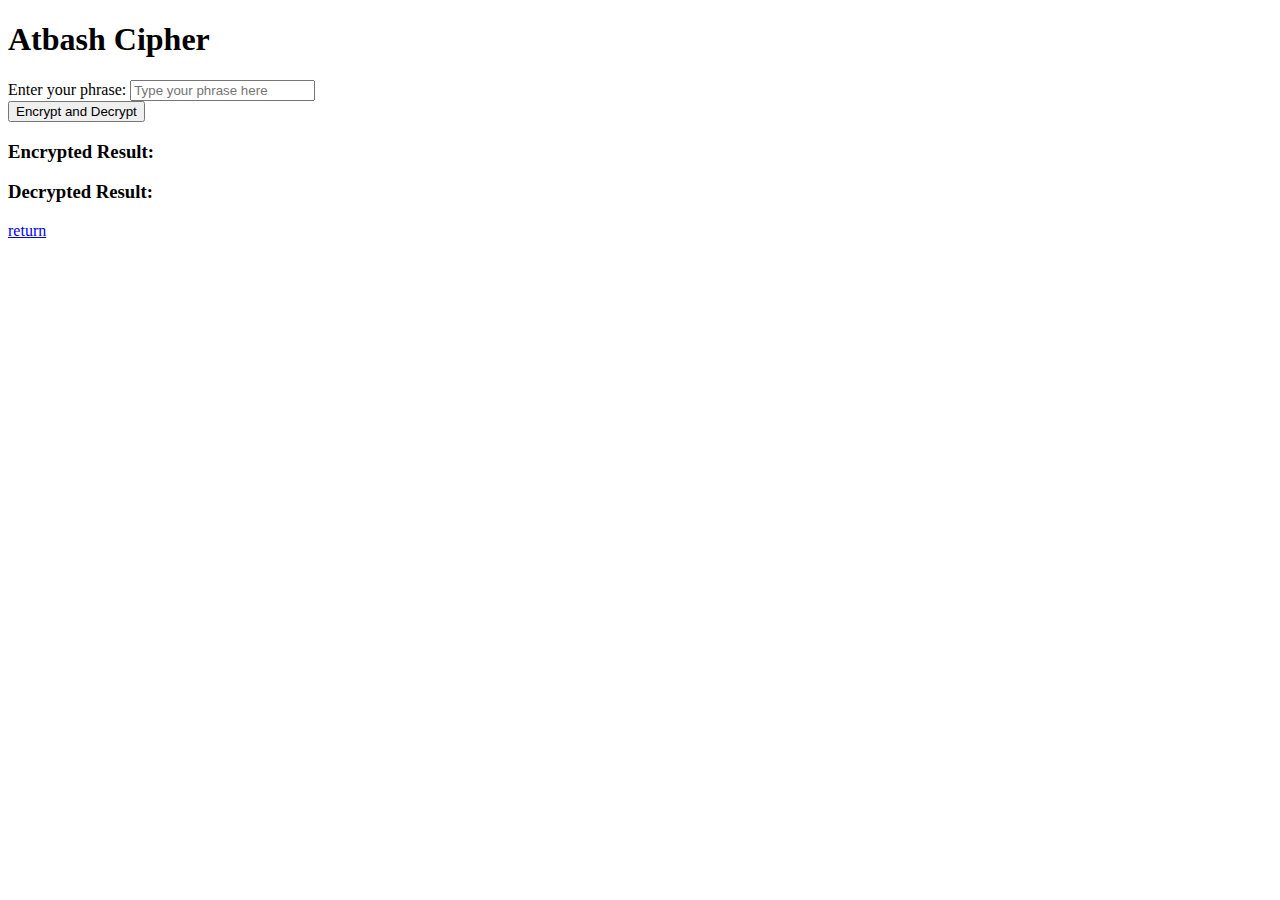
<file: pages/atbash/atb.html>
<!DOCTYPE html>
<html lang="en">
  <script
    src="atbas.js">
  </script>
  <head>
    <meta charset="UTF-8">
    <meta http-equiv="X-UA-Compatible" content="IE=edge">
    <meta name="viewport" content="width=device-width, initial-scale=1.0">
    <title>Atbash Cipher</title>
  </head>

  <body>
    <h1>
      Atbash Cipher
    </h1>

    <div>
      Enter your phrase:
      <input type="text" id="inputPhrase" placeholder="Type your phrase here">
    </div>

    <button onclick="processPhrase()">Encrypt and Decrypt</button>


    <div>
      <h3>Encrypted Result:</h3>
      <p id="encrypted"></p>
    </div>

    <div>
      <h3>Decrypted Result:</h3>
      <p id="decrypted"></p>
    </div>

    <a href="../../index.html">return</a>

  </body>

</html>
</file>
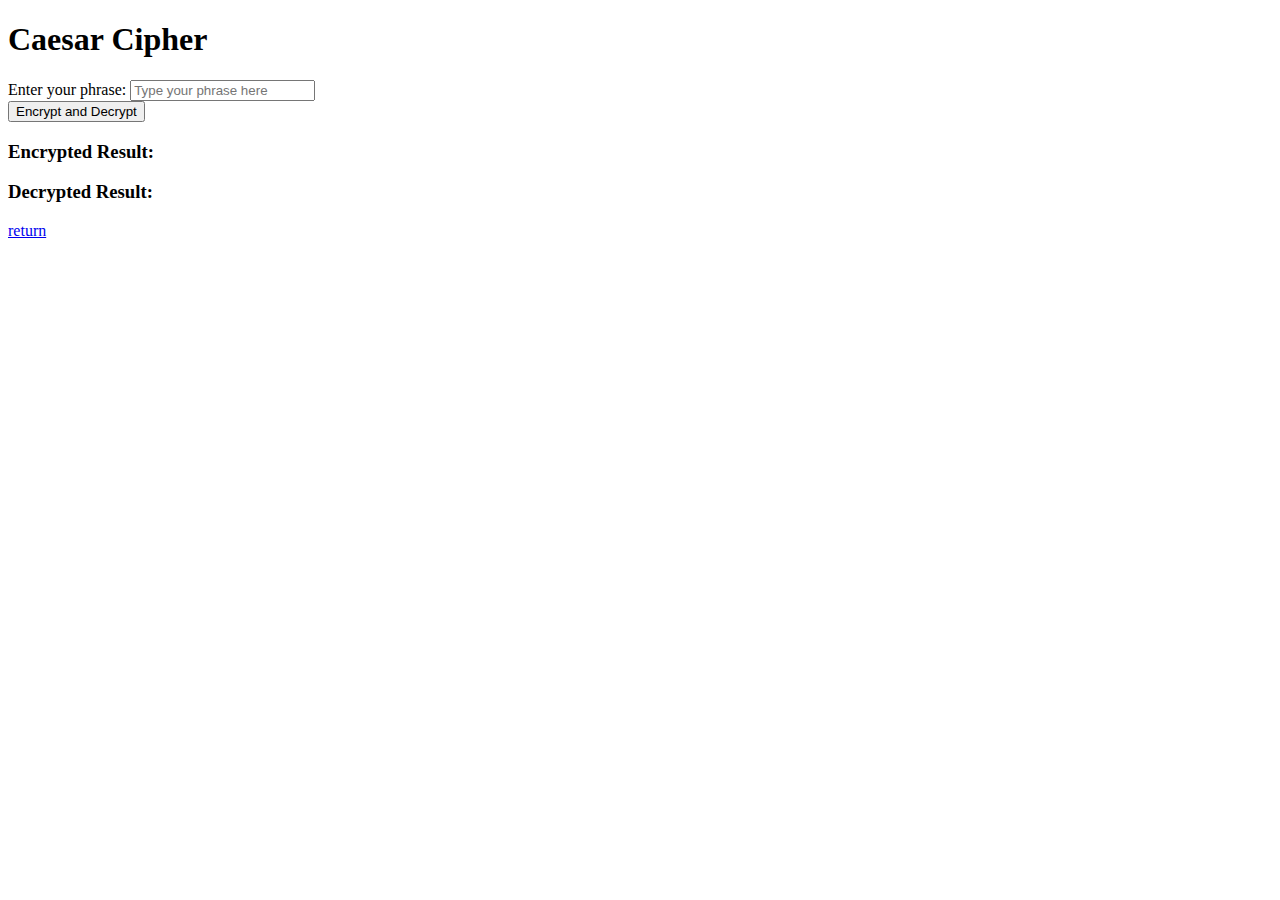
<file: pages/caesar/caes.html>
<!DOCTYPE html>
<html lang="en">
  <script
    src="caes.js">
  </script>
  <head>
    <meta charset="UTF-8">
    <meta http-equiv="X-UA-Compatible" content="IE=edge">
    <meta name="viewport" content="width=device-width, initial-scale=1.0">
    <title>Caesar Cipher</title>
  </head>

  <body>
    <h1>
      Caesar Cipher
    </h1>

    <div>
      Enter your phrase:
      <input type="text" id="inputPhrase" placeholder="Type your phrase here">
    </div>

    <button onclick="processPhrase()">Encrypt and Decrypt</button>


    <div>
      <h3>Encrypted Result:</h3>
      <p id="encrypted"></p>
    </div>

    <div>
      <h3>Decrypted Result:</h3>
      <p id="decrypted"></p>
    </div>

    <a href="../../index.html">return</a>

  </body>

</html>
</file>
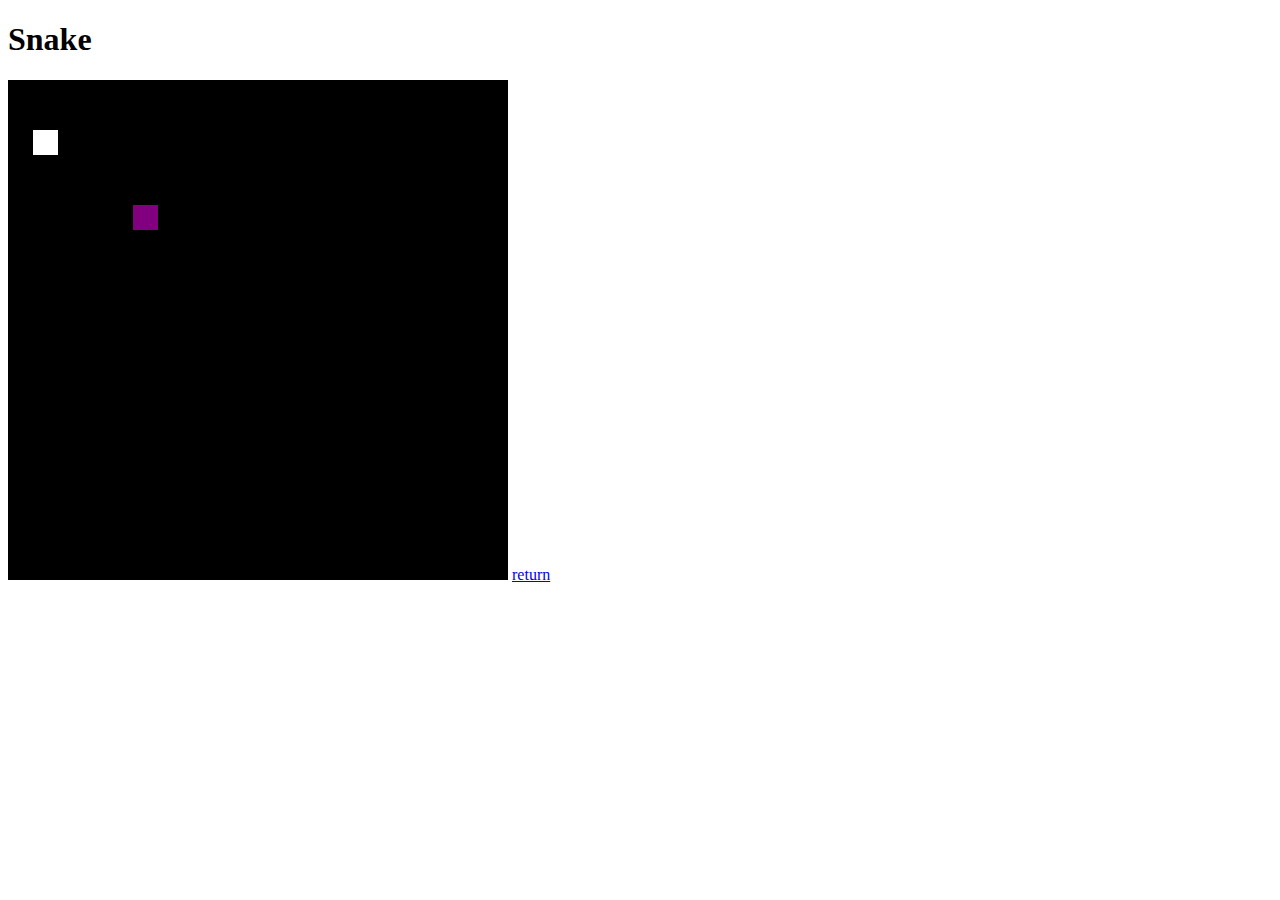
<file: pages/snake/s.html>
<!DOCTYPE html>
<html>
  <script
    src="n.js">
  </script>
<head>
  <meta charset="UTF-8">
  <meta name="viewport" , content="width=device-width, initial-scale1.0">
</head>



<body>
  <h1>Snake</h1>
  <canvas id="board"></canvas>
  <a href="../../index.html">return</a>
</body>

</html>
</file>
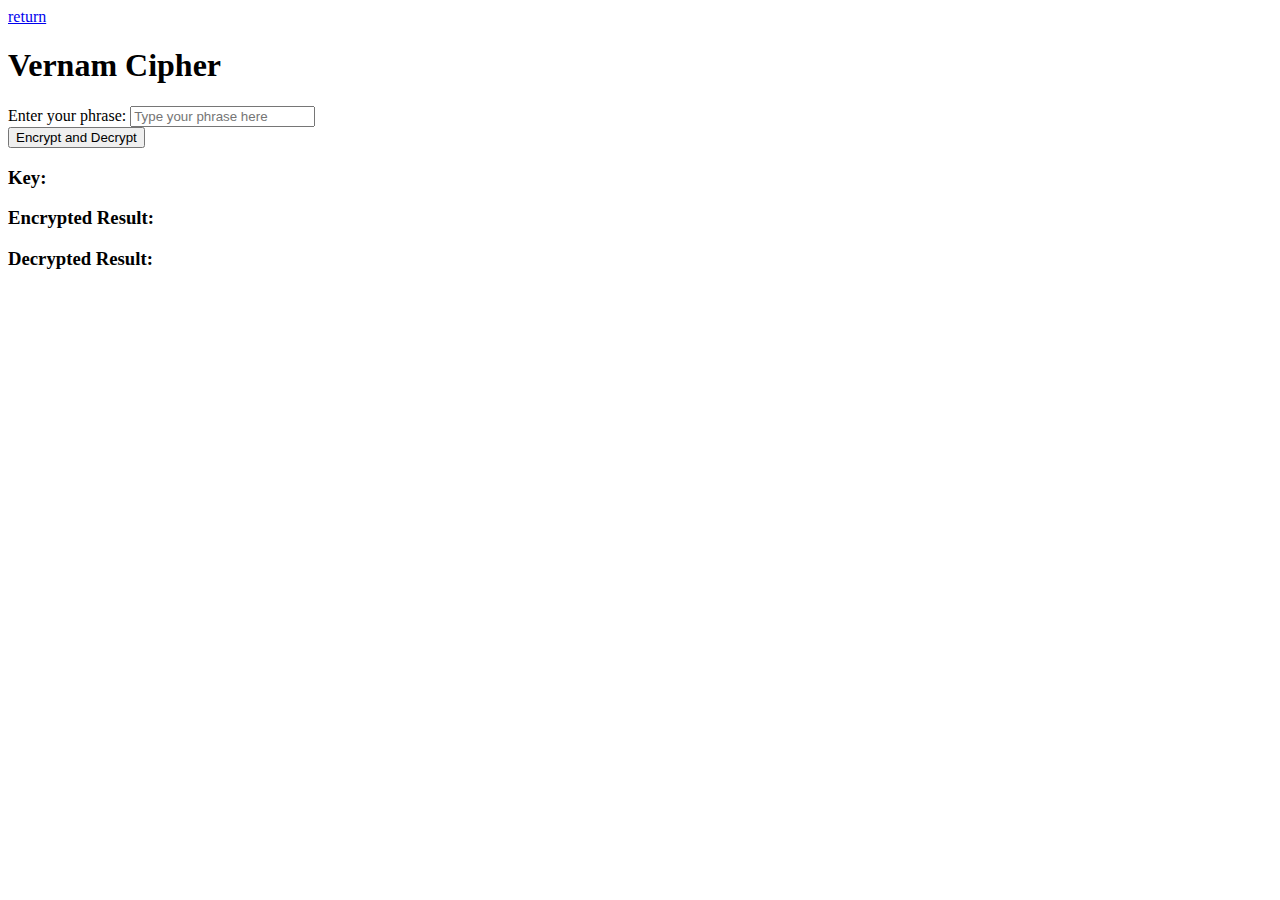
<file: pages/vernam/vern.html>
<!DOCTYPE html>
<html lang="en">
  <script
    src="verna.js">
  </script>
<head>
  <meta charset="UTF-8">
  <meta http-equiv="X-UA-Compatible" content="IE=edge">
  <meta name="viewport" content="width=device-width, initial-scale=1.0">
  <title>Vernam Cipher</title>
  <a href="../../index.html">return</a>
</head>

<body>
  <h1>
    Vernam Cipher
  </h1>

  <div>
    Enter your phrase:
    <input type="text" id="inputPhrase" placeholder="Type your phrase here">
  </div>

  <button onclick="processPhrase()">Encrypt and Decrypt</button>

  <div>
    <h3>Key:</h3>
    <p id="key"></p>
  </div>

  <div>
    <h3>Encrypted Result:</h3>
    <p id="encrypted"></p>
  </div>

  <div>
    <h3>Decrypted Result:</h3>
    <p id="decrypted"></p>
  </div>

  <script>
    function generate_key(plaintext_length) {
      var key = '';
      var characters = 'ABCDEFGHIJKLMNOPQRSTUVWXYZ';
      for (var i = 0; i < plaintext_length; i++) {
        key += characters.charAt(Math.floor(Math.random() * characters.length));
      }
      return key;
    }

    function encrypt(plaintext, key) {
      var ciphertext = '';
      for (var i = 0; i < plaintext.length; i++) {
        ciphertext += String.fromCharCode(plaintext.charCodeAt(i) ^ key.charCodeAt(i));
      }
      return btoa(ciphertext);
    }

    function decrypt(ciphertext, key) {
      var decrypted_text = '';
      ciphertext = atob(ciphertext);
      for (var i = 0; i < ciphertext.length; i++) {
        decrypted_text += String.fromCharCode(ciphertext.charCodeAt(i) ^ key.charCodeAt(i));
      }
      return decrypted_text;
    }

    function processPhrase() {
      var plaintext = document.getElementById('inputPhrase').value;

      var key = generate_key(plaintext.length);
      document.getElementById('key').textContent = key;

      var ciphertext = encrypt(plaintext, key);
      document.getElementById('encrypted').textContent = ciphertext;

      var decryptedPhrase = decrypt(ciphertext, key);
      document.getElementById('decrypted').textContent = decryptedPhrase;
    }
  </script>

</body>

</html>
</file>
